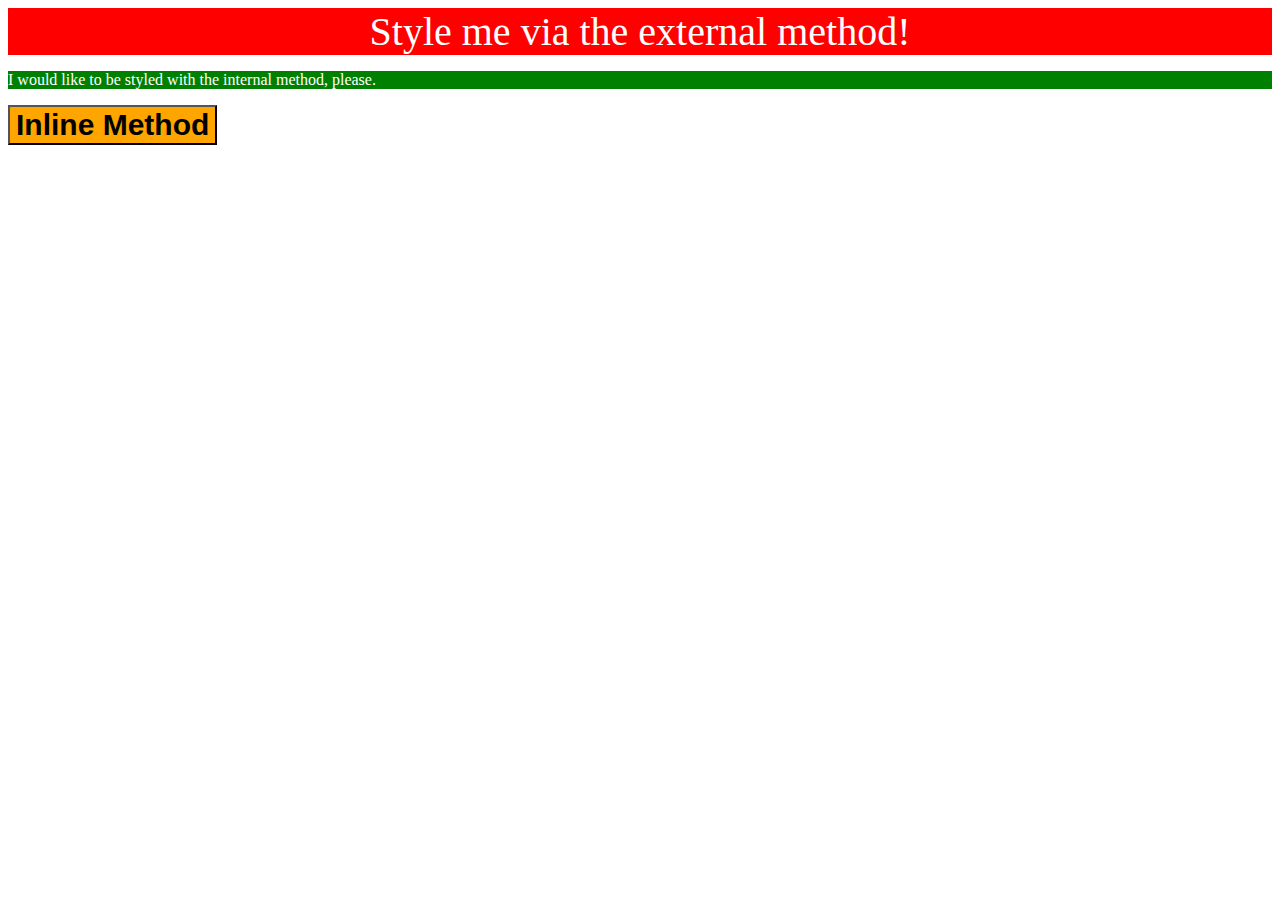
<file: foundations/01-css-methods/index.html>
<!DOCTYPE html>
<html lang="en">
  <head>
    <meta charset="UTF-8">
    <meta http-equiv="X-UA-Compatible" content="IE=edge">
    <meta name="viewport" content="width=device-width, initial-scale=1.0">
    <title>Methods for Adding CSS</title>
    <link rel="stylesheet" href="styles.css">
    <style>
      p {
        color: white;
        background-color: green;
      }
    </style>
  </head>
  <body>
    <div>Style me via the external method!</div>
    <p>I would like to be styled with the internal method, please.</p>
   <button style="color: black; background-color: orange; font-size: 30px; font-weight: bold;"> Inline Method</button>
  </body>
</html>
</file>
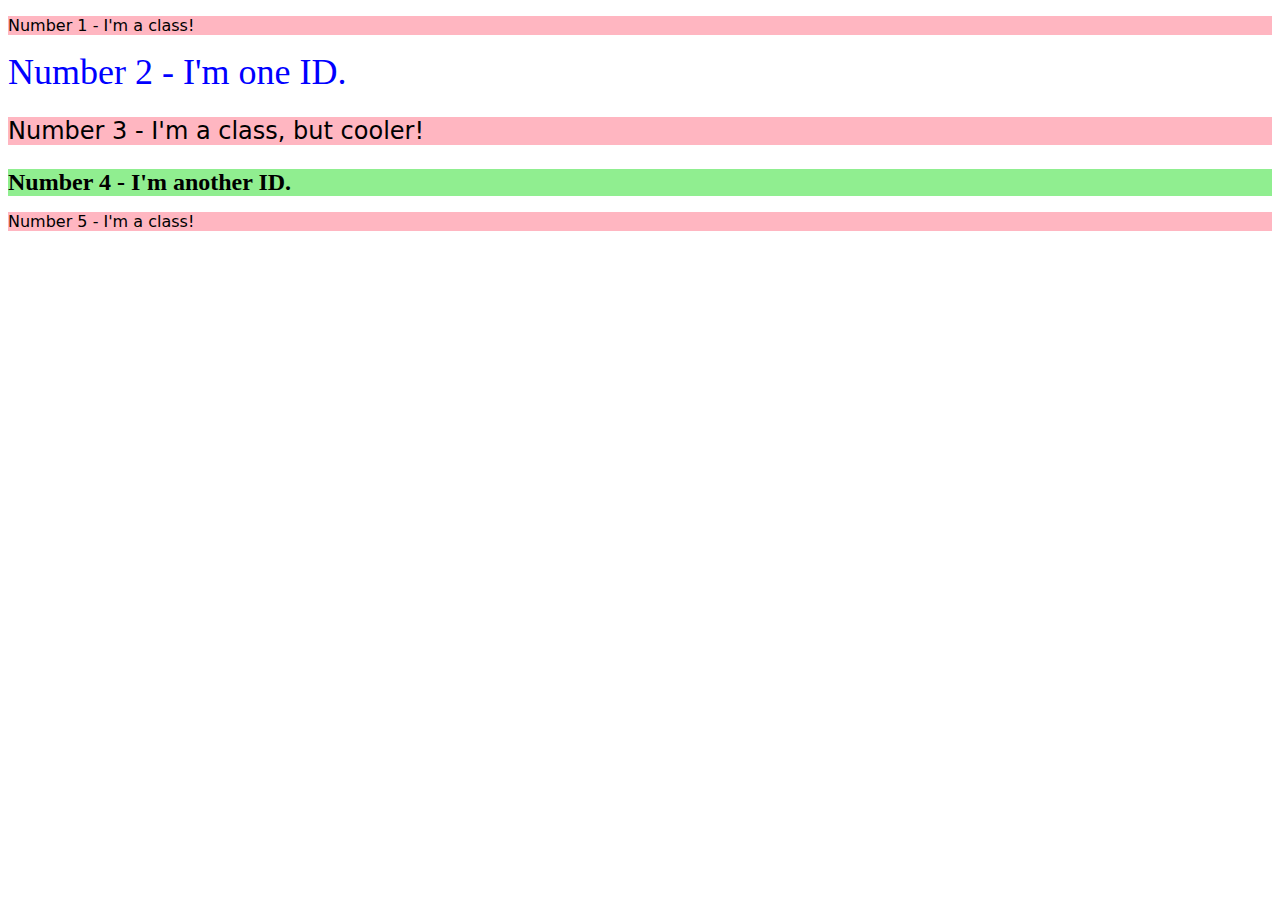
<file: foundations/02-class-id-selectors/index.html>
<!DOCTYPE html>
<html lang="en">
  <head>
    <meta charset="UTF-8">
    <meta http-equiv="X-UA-Compatible" content="IE=edge">
    <meta name="viewport" content="width=device-width, initial-scale=1.0">
    <title>Class and ID Selectors</title>
    <link rel="stylesheet" href="style.css">
  </head>
  <body>
    <p class="odd">Number 1 - I'm a class!</p>
    <div id="blue">Number 2 - I'm one ID.</div>
    <p class="odd big">Number 3 - I'm a class, but cooler!</p>
    <div id="greenback">Number 4 - I'm another ID.</div>
    <p class="odd">Number 5 - I'm a class!</p>
  </body>
</html>
</file>
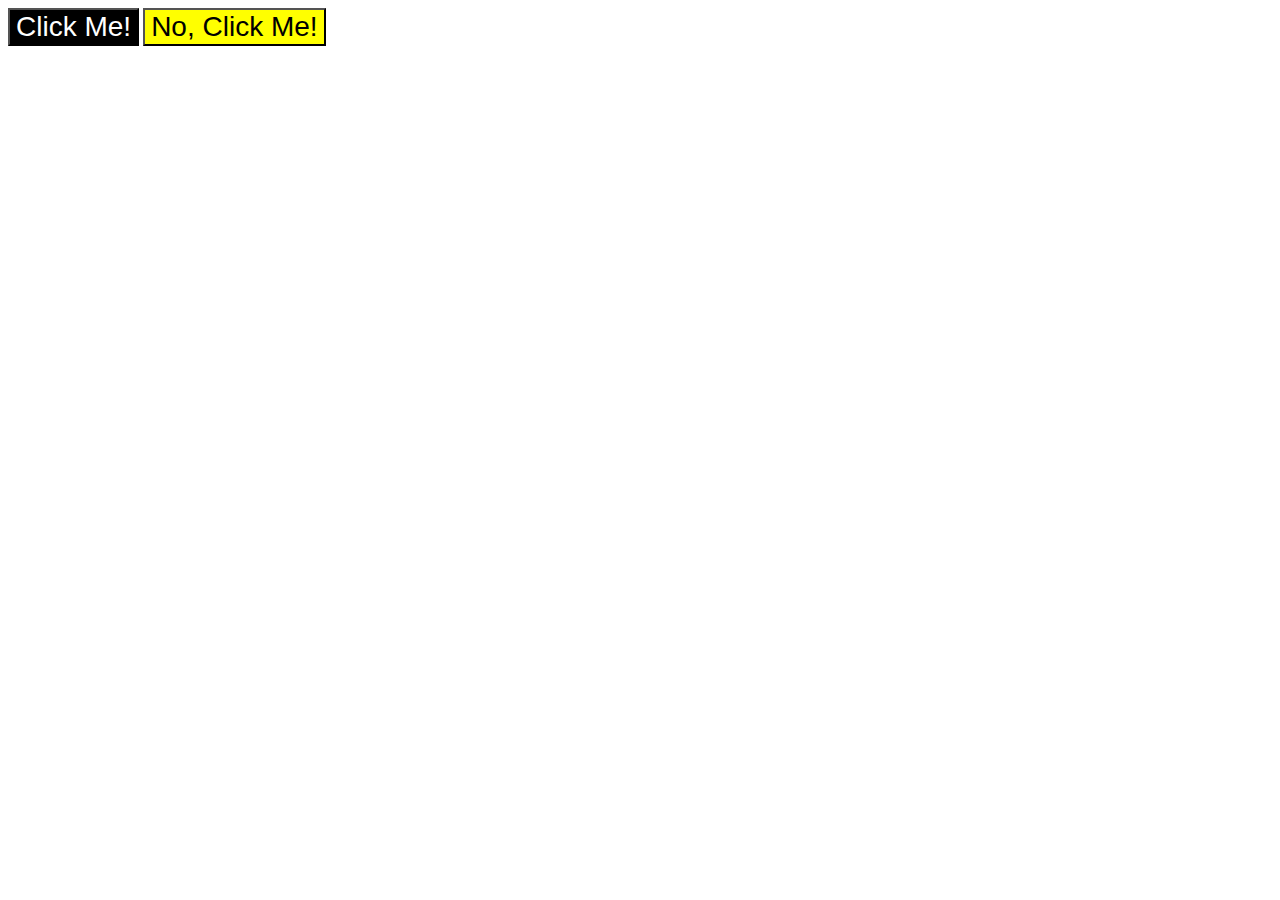
<file: foundations/03-grouping-selectors/index.html>
<!DOCTYPE html>
<html lang="en">
  <head>
    <meta charset="UTF-8">
    <meta http-equiv="X-UA-Compatible" content="IE=edge">
    <meta name="viewport" content="width=device-width, initial-scale=1.0">
    <title>Grouping Selectors</title>
    <link rel="stylesheet" href="style.css">
  </head>
  <body>
    <button class="blk">Click Me!</button>
    <button class="ylw">No, Click Me!</button>
  </body>
</html>
</file>
<file: foundations/01-css-methods/styles.css>
div {
    color: white;
    background-color: red;
    font-family: 'Times New Roman', Times, serif;
    font-size: 40px;
    text-align: center;
}
</file>
<file: foundations/02-class-id-selectors/style.css>
/* styles.css */

.odd {
    background-color:lightpink;
    color: black;
    font-family: Verdana, "DejaVu Sans", Tahoma, sans-serif;
}

.big {
    font-size: 24px
}

#blue {
    color: blue;
    font-size: 36px;
}

#greenback {
    background-color: lightgreen;
    font-size: 24px;
    font-weight: bold;
}
</file>
<file: foundations/03-grouping-selectors/style.css>
/* styles.css */

.blk, .ylw {
    font-size: 28px;
    font-family: 'Helvetica', 'Times New Roman', 'sans-serif';
}

.blk {
    color: white;
    background-color: black;
}

.ylw {
    background-color: yellow;
}
</file>
